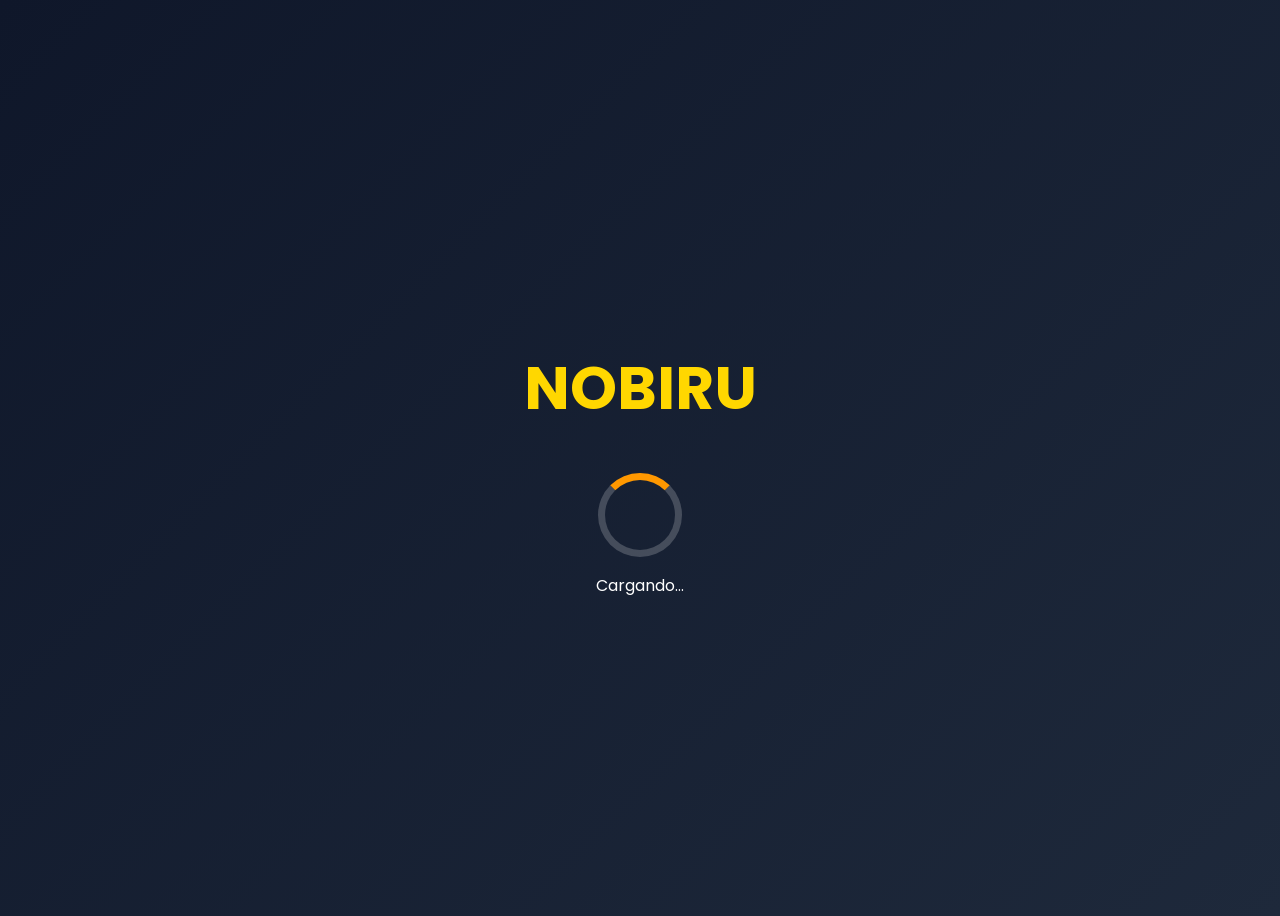
<file: templates/splash.html>
<!DOCTYPE html>
<html lang="es">
<head>

    <meta charset="UTF-8">
    <title>NOBIRU</title>

    <link rel="preconnect" href="https://fonts.googleapis.com">
    <link rel="preconnect" href="https://fonts.gstatic.com" crossorigin>

    <link href="https://fonts.googleapis.com/css2?family=Poppins:wght@300;400;600;700&display=swap" rel="stylesheet">

    <style>

        body{
            background: linear-gradient(135deg,#0f172a,#1e293b);
            display:flex;
            justify-content:center;
            align-items:center;
            height:100vh;
            color:white;
            font-family:'Poppins',sans-serif;
        }

        .pantalla{
            text-align:center;
        }

        h1{
            color:#FFD700;
            font-size:60px;
        }

        .loader{
            width:70px;
            height:70px;
            border:7px solid rgba(255,255,255,.2);
            border-top:7px solid #ff9800;
            border-radius:50%;
            margin:auto;
            animation:girar 1s linear infinite;
        }

        @keyframes girar{
            100%{
                transform:rotate(360deg);
            }
        }

    </style>

</head>

<body>

<div class="pantalla">

    <h1>NOBIRU</h1>

    <div class="loader"></div>

    <p>Cargando...</p>

</div>

<script>

setTimeout(function(){

    alert("Prueba");
    window.location.href="/verificar";

},3000);

</script>

</body>
</html>
</file>
